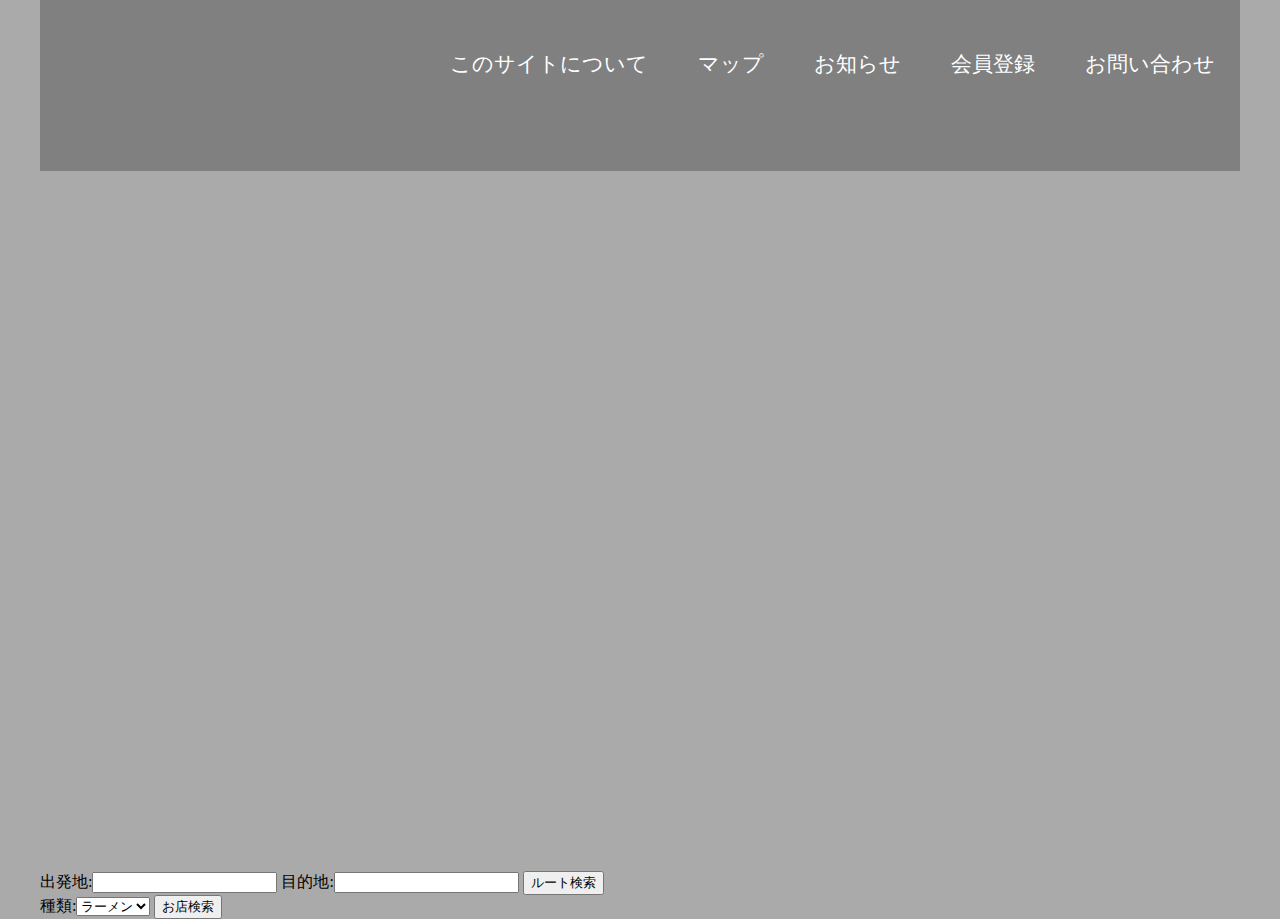
<file: index2.html>
<!DOCTYPE html>
<html lang="ja">

<head>
    <meta charset="UTF-8">
    <meta name="viewport" content="width=device-width, initial-scale=1.0">
    <link rel="stylesheet" href="/css/style.css">
    <!-- <scrip src="/js/BmapQuery.js"></script> -->
    <script src="/js/BmapQuery1.js"></script>
    <title>通勤途中のお店探索MAP（電車限定）</title>
</head>

<body>
    <div>
        <div>
            <header class="header">
                <div class="logo">

                </div>
                <nav>
                    <ul>
                        <li><a href="#about" class="about">このサイトについて</a></li>
                        <li><a href="#course" class="map">マップ</a></li>
                        <li><a href="#news" class="news">お知らせ</a></li>
                        <li><a href="#register" class="register">会員登録</a></li>
                        <li><a href="#contact" class="contact">お問い合わせ</a></li>
                    </ul>
                </nav>
            </header>
        </div>
        <!-- <div id="geocode">ReverseGeocode:data</div> -->
        <div>

            <!-- MAP[START] -->
            <div id="myMap" style="width: 50%; height: 700px;"></div>
            <!-- MAP[END] -->
        </div>
        <div id="thread"></div>
        <!-- <div id="response">
            <p>
                投稿者：
            </p>
            <input type="text" id="uname" placeholder="名前を書き込んでください">
            <p>
                投稿者の現在地：
            </p>
            <div id="address">
                
            </div>

            <p>
                座標：
            </p>
            <div id="geocode">
               
            </div> -->

        <!-- 
            <p>
                状況：
            </p>
            <textarea name="" id="text" value = "" cols="30" rows="10" placeholder="投稿を書き込んでください"></textarea>

            <button id="send">投稿</button>
        </div> -->


        <!-- Directions[START] -->

        <div id="searchBoxContainer">
            出発地:<input type="text" id="from" value="">
            目的地:<input type="text" id="to" value="">
            <!-- 経由地:<input type="text" id="array" value=""> -->
            <input type="button" id="search" value="ルート検索">
            <div id="mode"></div>


            <div id="direction"></div>
            <!-- Directions[END] -->


            <!-- Directions[START] -->

            <div id="searchBox">
                種類:<select id="type">
                    <option value="men">ラーメン</option>
                    <option value="curry">カレー</option>
                </select>
                <input type="button" id="shopSearch" value="お店検索">

                <div id="direction"></div>
                <!-- Directions[END] -->
            </div>


            <script src="https://code.jquery.com/jquery-3.6.0.min.js"></script>
            <script
                src='https://www.bing.com/api/maps/mapcontrol?callback=GetMap&key=[]'
                async defer></script>
            <script src="http://webservice.recruit.co.jp/hotpepper/gourmet/v1/?key=[]"></script>




            <script>
                // 1．位置情報の取得に成功した時の処理
                function mapsInit(position) {
                    //lat=緯度、lon=経度 を取得
                    console.log(position);
                    const lat = position.coords.latitude;
                    const lon = position.coords.longitude;
                    console.log(lat, lon);
                };
                //2． 位置情報の取得に失敗した場合の処理
                function mapsError(error) {
                    let e = "";
                    if (error.code == 1) { //1＝位置情報取得が許可されてない（ブラウザの設定）
                        e = "位置情報が許可されてません";
                    }
                    if (error.code == 2) { //2＝現在地を特定できない
                        e = "現在位置を特定できません";
                    }
                    if (error.code == 3) { //3＝位置情報を取得する前にタイムアウトになった場合
                        e = "位置情報を取得する前にタイムアウトになりました";
                    }
                    alert("エラー：" + e);
                };

                //3.位置情報取得オプション
                var set = {
                    enableHighAccuracy: true, //より高精度な位置を求める
                    maximumAge: 20000,        //最後の現在地情報取得が20秒以内であればその情報を再利用する設定
                    timeout: 10000            //10秒以内に現在地情報を取得できなければ、処理を終了
                };

                //Main:位置情報を取得する処理 //getCurrentPosition :or: watchPosition
                navigator.geolocation.getCurrentPosition(mapsInit, mapsError, set);

                //Initialization processing
                let map;
                let currentLocationPin;
                let destinationPin;

                function GetMap() {

                    //1. Init
                    const map = new Bmap("#myMap");

                    //2. geolocation: Display Map
                    //------------------------------------------------------------------------
                    map.geolocation(function (data) {
                        //現在地の取得
                        const lat = data.coords.latitude;
                        const lon = data.coords.longitude;
                        //現在地を中心にしたマップ
                        map.startMap(lat, lon, "load", 15);
                        //現在地のピン(赤)
                        currentLocationPin = map.pin(lat, lon, "#ff0000");



                        const location = map.setLocation(lat, lon);
                        map.reverseGeocode(location, function (data) {
                            console.log(data);
                            document.querySelector("#from").value = data;
                            // document.querySelector("#geocode").innerHTML = lat + ',' + lon;

                        });
                        // 地図上でのクリックイベント
                        map.onGeocode("click", function (clickPoint) {
                            // 以前の目的地ピンを削除
                            if (destinationPin) {
                                map.deletePin(destinationPin);
                            }

                            // 新しい目的地ピン（青）を設置
                            destinationPin = map.pin(clickPoint.location.latitude, clickPoint.location.longitude, "#0000ff");
                            const lat = clickPoint.location.latitude;  //Get latitude
                            const lon = clickPoint.location.longitude; //Get longitude
                            console.log(lat);
                            console.log(lon);
                            // 目的地の情報を取得して入力
                            map.reverseGeocode(clickPoint.location, function (data) {
                                console.log(data);
                                document.querySelector("#to").value = data;
                            });
                        });
                        // //B. Get ReverseGeocode of click location
                        // map.onGeocode("click", function (data) {
                        //     console.log(data);                   //Get Geocode ObjectData
                        //     const lat = data.location.latitude;  //Get latitude
                        //     const lon = data.location.longitude; //Get longitude

                        //     // document.querySelector("#geocode").innerHTML = lat + ',' + lon;
                        //     let pin = map.pin(lat, lon, "#0000ff")




                        // });
                    });

                    document.getElementById("search").onclick = function () {
                        //Get From,To
                        const from = document.getElementById("from").value;  //StartPoint
                        const to = document.getElementById("to").value;    //EndPoint
                        const mode = document.getElementById("mode").value;  //
                        // const array = document.getElementById("array").value;   //Waypoints...
                        // map.direction("#direction", mode, from, to, array);  //Direction Methed

                        // //経由地なし
                        map.direction("#direction", mode, from, to);

                    };

                    map.selectedSuggestion("#from", "#searchBoxContainer");
                    map.selectedSuggestion("#to", "#searchBoxContainer");

                };

                GetMap();

            </script>



</body>

</html>
</file>
<file: css/style.css>
body {
  font-size: 16px;
  width: 1200px;
  background-color: #AAAAAA;
  margin: auto;
  border-left: #222;
  border-right: #222;

}

/* #wrapper{
width: 50%;
background-color: #AAAAAA;
  margin: auto;

} */

.header { 
    width: 1200px;
    height: 171px;
    display:  flex;
background-color:  gray;
    color: red;
  
}
 nav {
  margin-left: auto;
  font-size: 21px;
}

nav ul {
  display: flex;
}

nav ul li {
  padding: 50px 25px;

  height: 71px;

}

ul {
  padding: 0;
  margin: 0;
  list-style: none;
  text-align: center
}

a {
  padding-top: 100px;
  margin-top: 100px;
  color: white;
  text-decoration: none;
  text-align: center
}

h2{
font-size: 20;
text-align: center;
color: rgb(183, 50, 50);

}

#orderSelect {
  display: block;
  width: 200px;
  height: 100px;
  margin:  0;
  padding: 8px;
  -webkit-appearance: none;
  -moz-appearance: none;
  appearance: none;
  border: 1px solid #ccc;
  border-radius: 4px;
  font-size: 32px;
  background-color: #fff;
  box-shadow: none;
  cursor: pointer;
  align-items: center;
}

.section-title {
  text-align: center;
  display: block;
  margin: 24px 0 0;
  color: #222;
  font-size: 1.6rem;
  font-weight: bold;
  margin: auto
}

.form {
  width: 640px;
  margin: auto;
}

.form-list {

  margin-bottom: 30px;
  padding-left: 0;
  list-style: none;
}

.form-item {
  display: flex;
  align-items: center;
  margin: 0 0 24px;
}

.form-item__radio {
  align-items: flex-start;
  margin: 40px 0 32px;
}

.form-item__textarea {
  align-items: flex-start;
  margin: 0 0 40px;
}

.form-label {
  box-sizing: border-box;
  display: block;
  flex: 0 0 150px;
  width: 120px;
  margin: 0 24px 0 0;
  text-align: right;
  font-weight: bold;
}

.form-label__textarea {
  padding-top: 16px;
}

.form-detail {
  vertical-align: middle;
}

.form-parts {
  appearance: none;
  -webkit-appearance: none;
  -moz-appearance: none;
  width: 600px;
  padding: 8px 8px;
  border: solid 1px #AAAAAA;
  border-radius: 0;
  vertical-align: top;
  font-size: 1.6rem;
  box-sizing: border-box;
}

.form-choose {
  padding-left: 0;
  list-style: none;
}

.form-choose>li {
  margin: 0 0 24px;
  font-size: 1.4rem;
  white-space: nowrap;
}

.form-choose>li:last-of-type {
  margin-bottom: 0;
}

.form-radio {
  appearance: none;
  -webkit-appearance: none;
  -moz-appearance: none;
  width: 16px;
  height: 16px;
  margin: 0 24px 0 0;
  border: none;
  border-radius: 50%;
  background-color: #EEEEEE;
  vertical-align: -3px;
}

.btn-outer {
  margin: 0;
  text-align: center;
}

.btn {
  appearance: none;
  -webkit-appearance: none;
  -moz-appearance: none;
  display: block;
  width: 264px;
  margin: 0 auto;
  padding: 22px 0;
  border-radius: 0;
  background-color: #ffd61a;
  color: #fff;
  font-size: 1.6rem;
  text-align: center;
  line-height: 1;
  text-decoration: none;
}

.btn-submit {
  border: none;
  width: 298px;
  padding: 18px 0;
  margin-bottom: 100px;
  font-size: 1.8rem;
}

.btn:hover {
  background-color: #45a049;
}

.footer{
	padding: 32px 0;
	background: #707070;
	font-size: 1.4rem;
	color: #fff;
}
</file>
